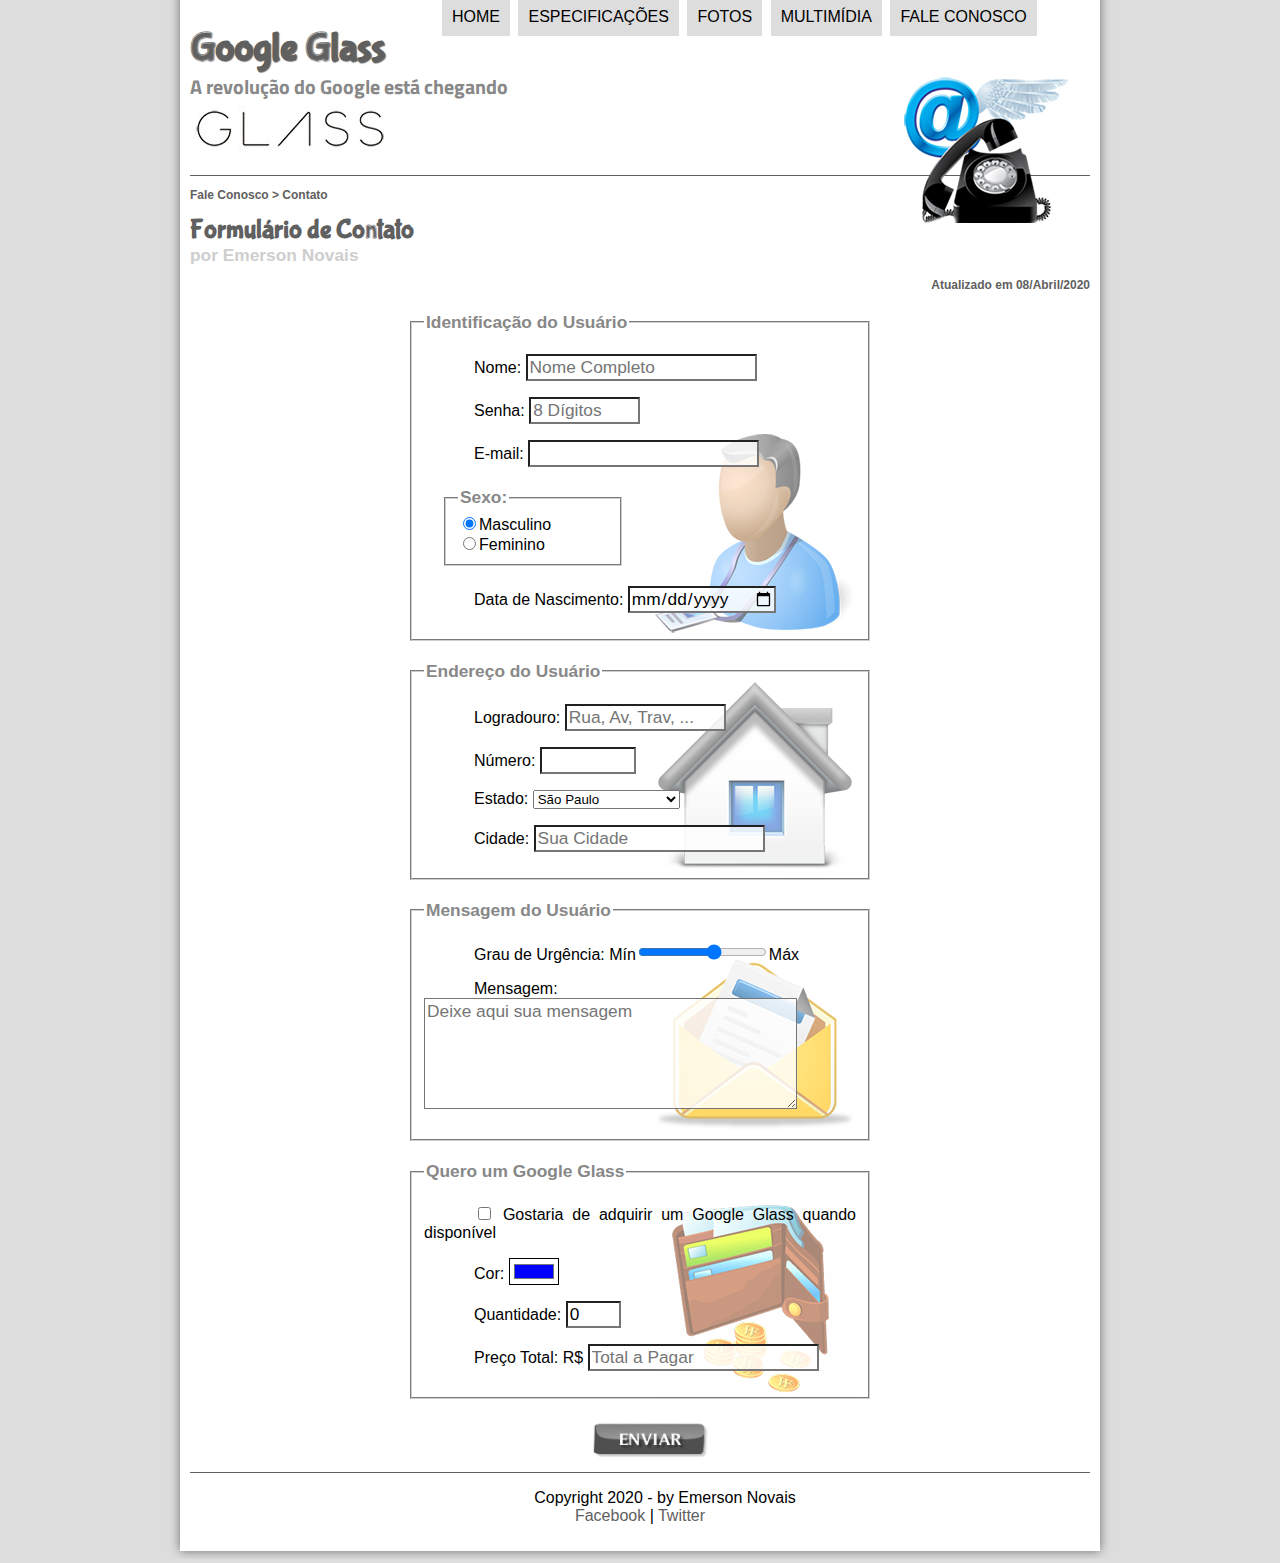
<file: fale-conosco.html>
<!DOCTYPE html>
<html lang="pt-br">
	<head> <!--Cabeçalho-->
		<meta charset="UTF-8"/>
		<title> Tudo sobre Google Glass</title>
		<link rel="stylesheet" type="text/css" href="_css/estilo.css"/>
		<link rel="stylesheet" type="text/css" href="_css/form.css">
	</head>
	<script language="javascript" src="_javascript/funcoes.js"></script>
	<script>
		function calc_total(){
			var qtd = parseInt(document.getElementById('cQtd').value);
			tot = qtd * 1500;
			document.getElementById('cTot').value= tot;		
		}
	</script>	
<body>
	<div id="interface">
		<header id="cabecalho">
			<hgroup>
				<h1>Google Glass</h1>
				<h2>A revolução do Google está chegando</h2>
			</hgroup>
	
			<img id="icone" src="_imagens/contato.png">
			<nav id="menu">
				<h1>Menu Principal</h1>
				<ul type="disc">
					<li onmouseover="mudaFoto('_imagens/home.png')" onmouseout="mudaFoto('_imagens/contato.png')"><a href="index.html">Home</a></li>
					<li onmouseover="mudaFoto('_imagens/especificacoes.png')" onmouseout="mudaFoto('_imagens/contato.png')"><a href="specs.html">Especificações</a></li>
					<li onmouseover="mudaFoto('_imagens/fotos.png')" onmouseout="mudaFoto('_imagens/contato.png')"><a href="fotos.html">Fotos</a></li>
					<li onmouseover="mudaFoto('_imagens/multimidia.png')" onmouseout="mudaFoto('_imagens/contato.png')"><a href="multimidia.html">Multimídia</a></li>
					<li onmouseover="mudaFoto('_imagens/contato.png')" onmouseout="mudaFoto('_imagens/contato.png')"><a href="fale-conosco.html">Fale Conosco</a></li>
				</ul>
			</nav>
		</header>
		
		<section id="corpo-full">
			<article id="noticia-pricipal">
				<header id="cabecalho-artigo">
					<hgroup>
						<h3>Fale Conosco > Contato</h3>
						<h1>Formulário de Contato</h1>
						<h2>por Emerson Novais</h2>
						<h3 class="direita">Atualizado em 08/Abril/2020</h3>
					</hgruop>
				</header>

				<form method="post" id="fContato" action="mailto:novaisilva@bol.com.br" oninput="calc_total();">
					<fieldset id="usuario"><legend>Identificação do Usuário</legend>
						<p><label for="cNome">Nome:</label>
						<input type="text" name="tNome" id="cNome" size="20" maxlength="30" placeholder="Nome Completo"/></p>
						<p><label for="cSenha">Senha:</label> 
						<input type="password" name="tSenha" id="cSenha" size="8" maxlength="8" placeholder="8 Dígitos"/></p>
						<p><label for="cMail">E-mail:<label> 
						<input type="email" name="tMail" id="cMail" size="20" maxlength="40"/></p>
						<fieldset id="sexo"><legend>Sexo:</legend>
							<input type="radio" name="tSexo" id="cMasc" checked /><label for="cMasc" >Masculino</label><br/>
							<input type="radio" name="tSexo" id="cFem"/><label for="cFem">Feminino</label>
						</fieldset>
						<p><label for="cNasc">Data de Nascimento:</label> 
						<input type="date" name="tNasc" id="cNasc"/></p>
					</fieldset>

					<fieldset id="endereco"><legend>Endereço do Usuário</legend>
						<p><label for="cRua">Logradouro:</label> 
						<input type="text" name="tRua" id="cRua" size="13" maxlength="80" placeholder="Rua, Av, Trav, ..."/></p>
						<p><label for="cNum">Número:</label> 
						<input type="number" name="tNum" id="cNum" min="0" max="99999"/></p>
						<p><label for="cEst">Estado:</label> 
						<select  name="tEst" id="cEst"/>
							<optgroup label="Região Sudeste">
								<option value="RJ">Rio de Janeiro</option>	
								<option value="SP" selected>São Paulo</option>
								<option value="MG">Minas Gerais</option>
							</optgroup>
							<optgroup label="Região Sul">				
								<option value="PR">Paraná</option>
								<option value="SC">Santa Catarina</option>
								<option value="Rs">Rio Grande do Sul</option>
							</optgroup>		
						</select></p>
						<p><label for="cCid">Cidade:</label> 
						<input type="text" name="tCid" id="cCid" size="20" maxlength="40" placeholder="Sua Cidade" list="cidades"/></p>
						<datalist id="cidades">
							<option value="Rio de Janeiro"></option>
							<option value="Nova Iguaçu"></option>
							<option value="Niterói"></option>
							<option value="Belford Roxo"></option>	
						</datalist>	
					</fieldset>

					<fieldset id="mensagem"><legend>Mensagem do Usuário</legend>
						<p><label for="cUrg">Grau de Urgência:</label>
						Mín<input type="range" name="tUrg" id="cUrg" min="0" max="10" step="2"/>Máx</p>
						<p><label for="cMsg">Mensagem:</label>
						<textarea type="" name="tMsg" id="cMsg" cols="35" rows="5" placeholder="Deixe aqui sua mensagem"></textarea></p>
					</fieldset>

					<fieldset id="pedido"><legend>Quero um Google Glass</legend>
						<p><input type="checkbox"name="tPed" id="cPed" chacked/>
						<label for="cPed">Gostaria de adquirir um Google Glass quando disponível</label></p>
						<p><label for="cCor">Cor:</label>
						<input type="color" name="tCor" id="cCor" value="#0000FF"/></p>
						<p><label for="cQtd">Quantidade:</label>
						<input type="number" name="tQtd" id="cQtd" min="0" max="5" value="0"/></p>
						<p><label for="cTot">Preço Total: R$</label>
						<input type="text" name="tTot" id="cTot" placeholder="Total a Pagar" readonly/></p>
					</fieldset>
						
						<!--<input type="submit" value="Enviar"> botão mais simples -->
						<input id="botao-enviar" type="image" name="tEnviar" src="_imagens/botao-enviar.png"/>
					
				</form>
			</article>
		</section>		

		<footer id="rodape">
			<p>Copyright 2020 - by Emerson Novais<br/> 
			<a href="http://facebook.com/cursosemvideo" target="_blank">Facebook</a> | 
			<a href="twitter.com/cursosemvideo" target="_blank">Twitter</a></p>
		</footer>
	</div>
</body>
</html>
</file>
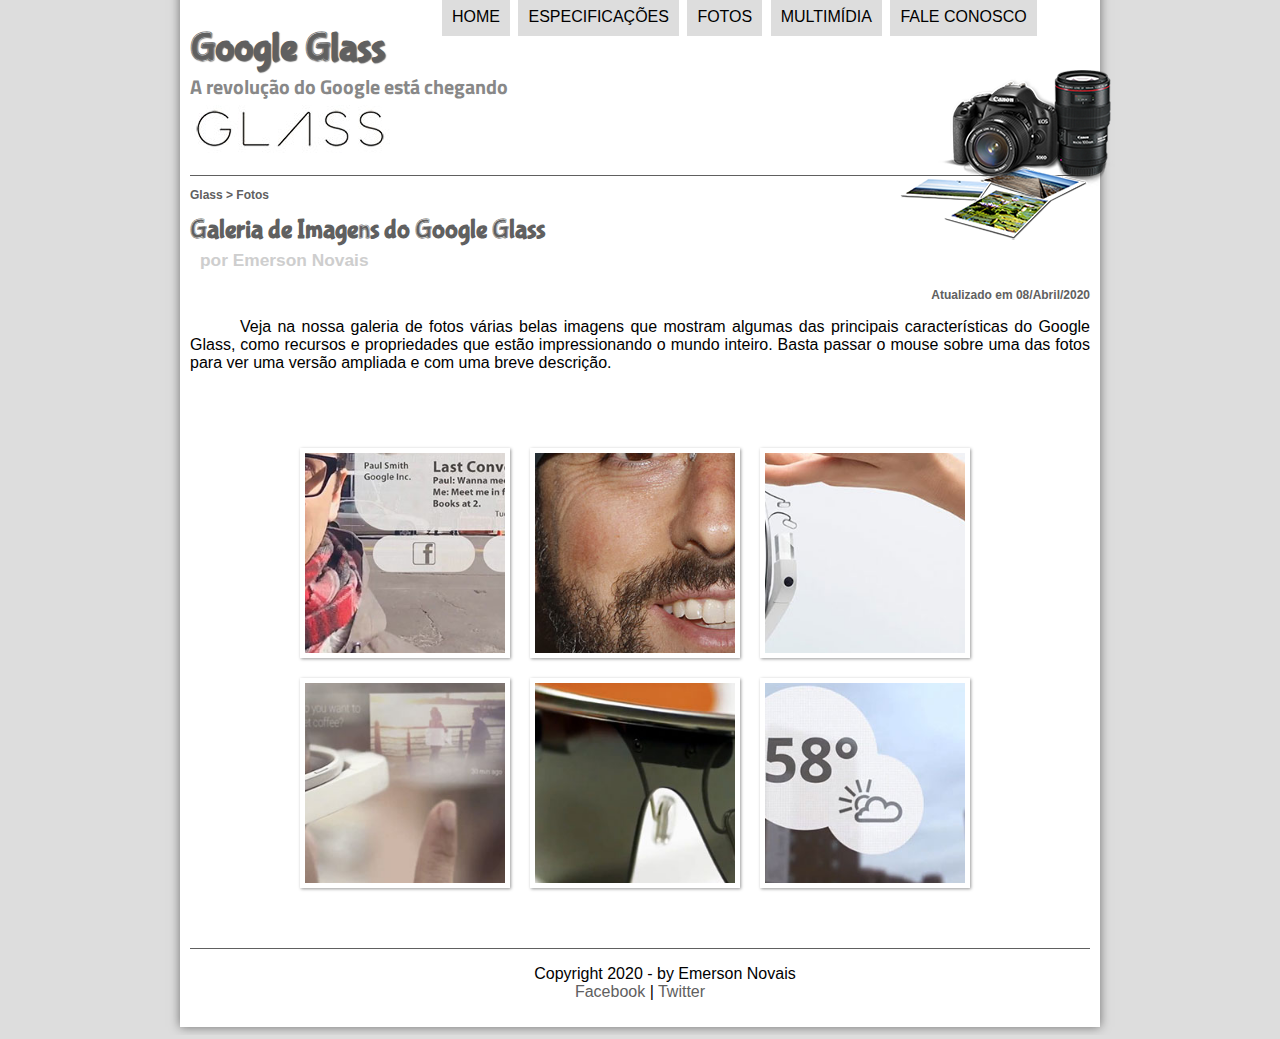
<file: fotos.html>
<!DOCTYPE html>
<html lang="pt-br">
<head> <!--Cabeçalho-->
	<meta charset="UTF-8"/>
	<title> Tudo sobre Google Glass</title>
    <link rel="stylesheet" href="_css/estilo.css"/>
	<link rel="stylesheet" href="_css/fotos.css"/>
</head>
<script language="javascript" src="_javascript/funcoes.js"></script>
<body>
<div id="interface">

	<header id="cabecalho">
	<hgroup>
	<h1>Google Glass</h1>
	<h2>A revolução do Google está chegando</h2>
	</hgroup>
	
	<img id="icone" src="_imagens/fotos.png">
<nav id="menu">
<h1>Menu Principal</h1>
<ul type="disc">
	<li onmouseover="mudaFoto('_imagens/home.png')" onmouseout="mudaFoto('_imagens/fotos.png')"><a href="index.html">Home</a></li>
	<li onmouseover="mudaFoto('_imagens/especificacoes.png')" onmouseout="mudaFoto('_imagens/fotos.png')"><a href="specs.html">Especificações</a></li>
	<li onmouseover="mudaFoto('_imagens/fotos.png')" onmouseout="mudaFoto('_imagens/fotos.png')"><a href="fotos.html">Fotos</a></li>
	<li onmouseover="mudaFoto('_imagens/multimidia.png')" onmouseout="mudaFoto('_imagens/fotos.png')"><a href="multimidia.html">Multimídia</a></li>
	<li onmouseover="mudaFoto('_imagens/contato.png')" onmouseout="mudaFoto('_imagens/fotos.png')"><a href="fale-conosco.html">Fale Conosco</a></li>
</ul>
</nav>
	</header>
	
	<section id="corpo-full">	
	<article id="noticia-principal">
		<header id="cabecalho-artigo">
			<hgruop>
				<h3>Glass > Fotos</h3>
				<h1>Galeria de Imagens do Google Glass</h1>
				<h2>por Emerson Novais</h2>
				<h3 class="direita">Atualizado em 08/Abril/2020</h3>
			</hgroup>
		</header>	

		<p>Veja na nossa galeria de fotos várias belas imagens que mostram algumas das principais características do Google Glass, como recursos e propriedades que estão impressionando o mundo inteiro. Basta passar o mouse sobre uma das fotos para ver uma versão ampliada e com uma breve descrição.</p>
		<ul id="album-fotos">
			<li id="foto01"><span>Agenda e lembretes</span></li>
			<li id="foto02"><span>Sergey Brin usando o Glass</span></li>
			<li id="foto03"><span>Leve e compacto</span></li>
			<li id="foto04"><span>Sensação de uma tela de 50"</span></li>
			<li id="foto05"><span>Vários tipos de lente</span></li>
			<li id="foto06"><span>Informações importantes</span></li>
		</ul>
		
	</article>
</section>

<footer id="rodape">
	<p>Copyright 2020 - by Emerson Novais<br/> 
	<a href="http://facebook.com/cursosemvideo" target="_blank">Facebook</a> | 
	<a href="twitter.com/cursosemvideo" target="_blank">Twitter</a></p>
</footer>
</div>
</body>
</html>
</file>
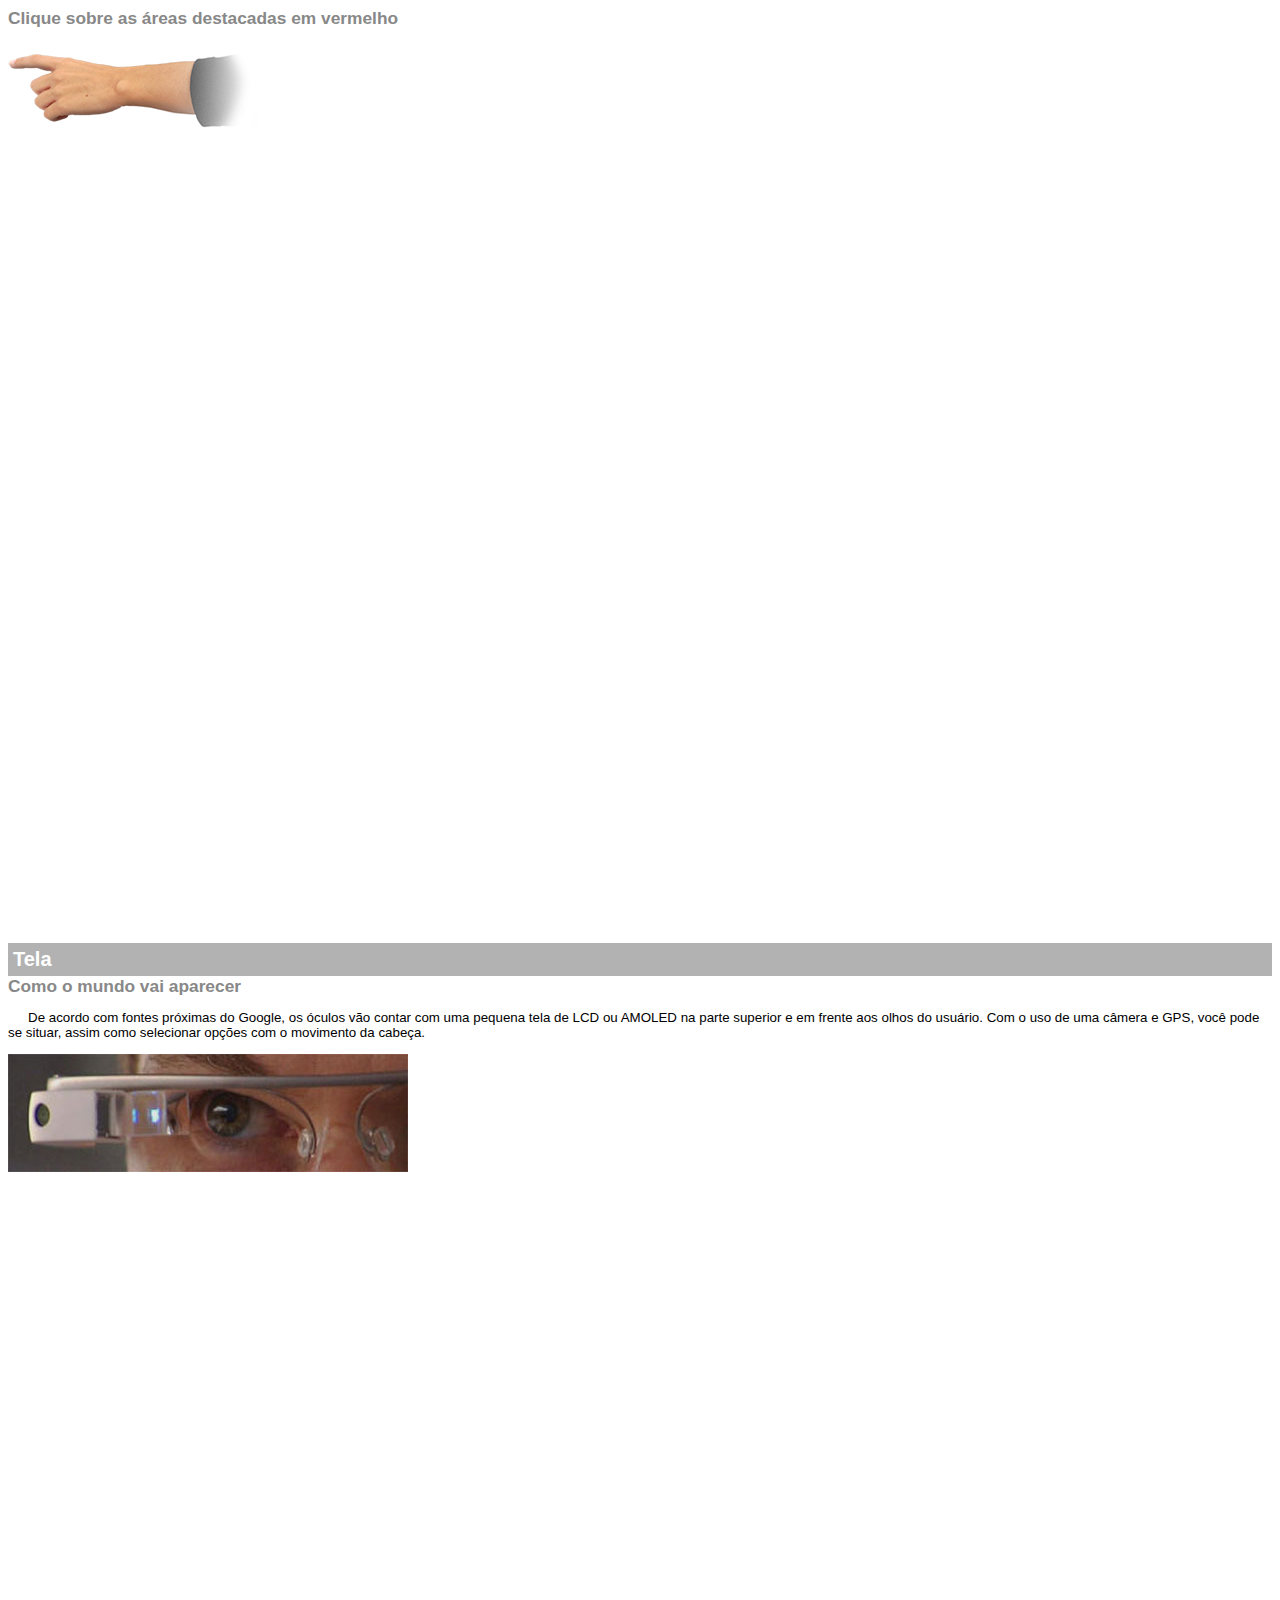
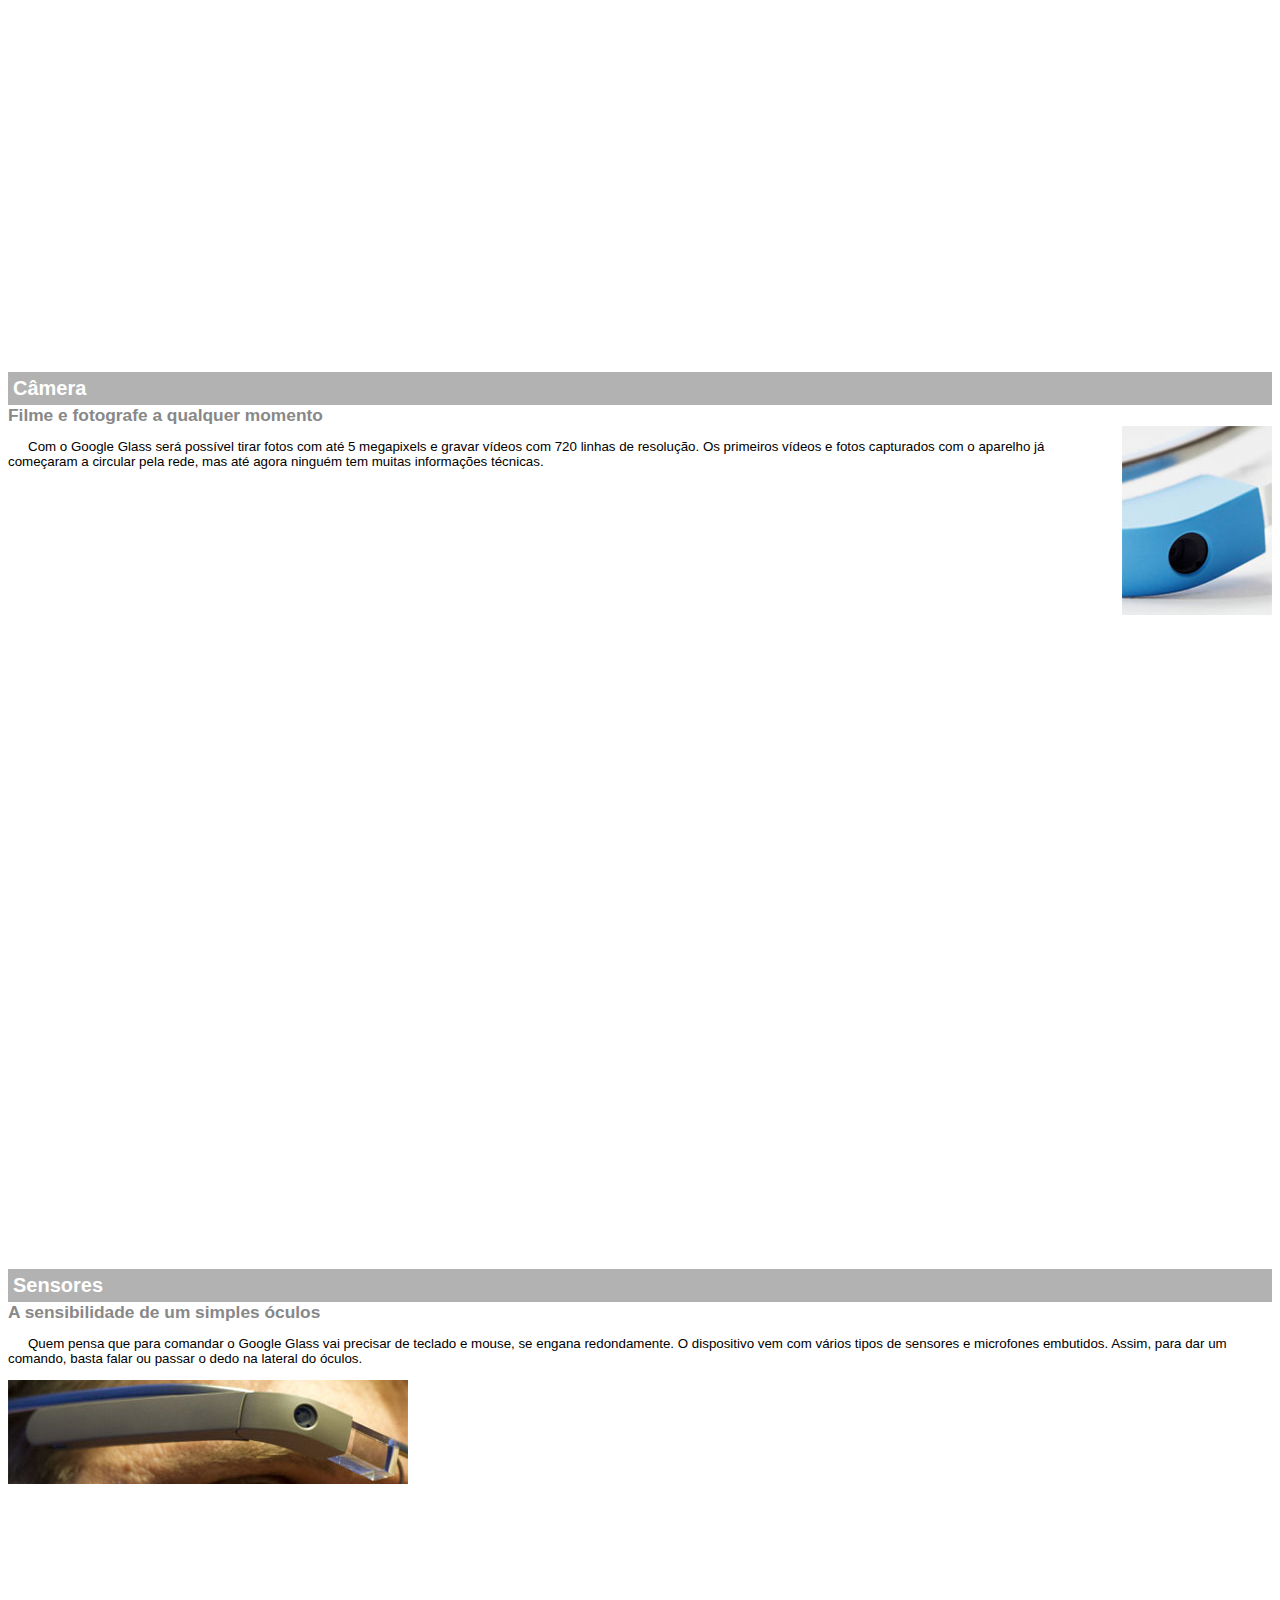
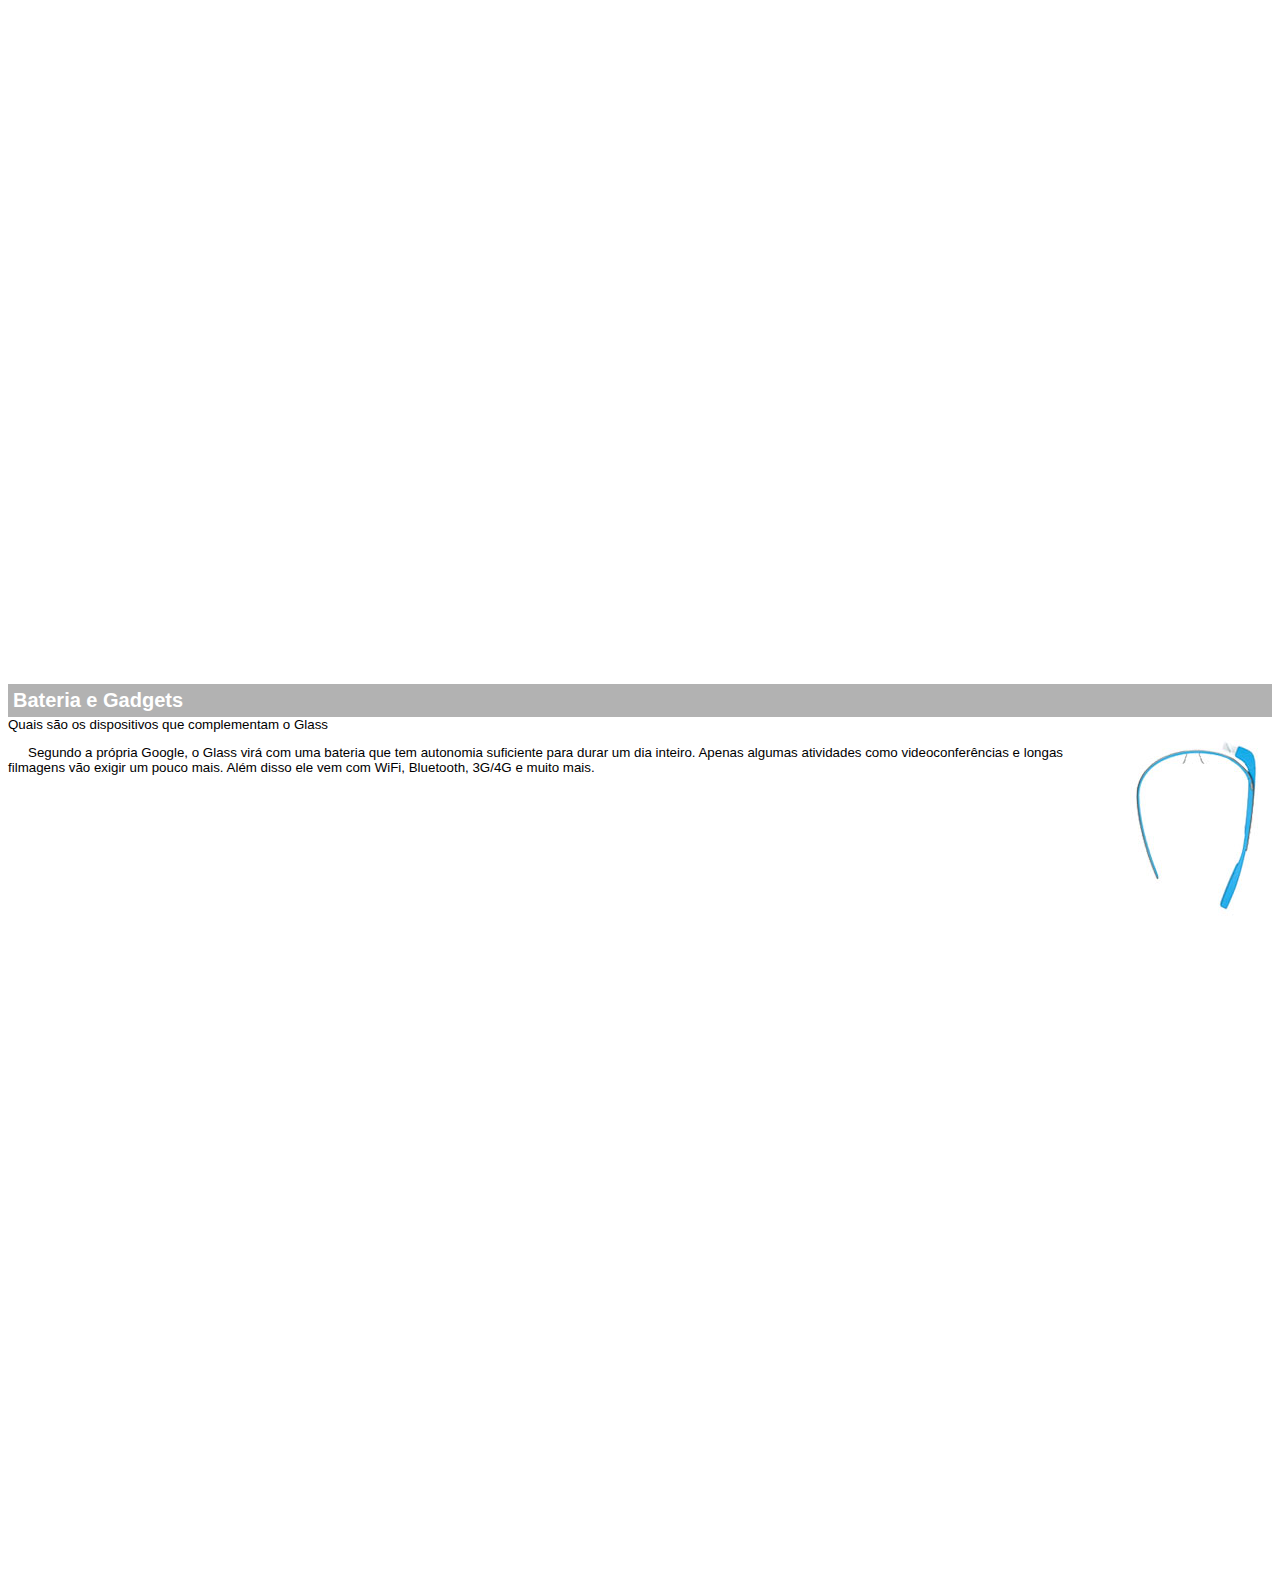
<file: google-glass.html>
<!DOCTYPE>
<html>
<head>
	<meta charset="UTF-8"/>
	<title>Informações sobre Google Glass</title>
	<style>
		body{
			font-family: Arial;
			font-size: 10pt;	
		}
		p{
			text-align:justufy;
			text-indent: 20px;
		}
		article h1{
			font-size: 15pt;
			color: #ffffff;
			background-color: rgba(0,0,0,.3);
			padding: 5px;
			margin: 0px;
		}
		article h2{
			font-size: 13pt;
			color: #888888;
			margin: 0px;
		}
		article{
			margin-bottom: 800px; 
		}
		img.img-dir{
			display: block;
			float: right;
			margin-left: 5px;
		}
	</style>
</head>
<body>
<article id="topo">
	<header>
		<h2>Clique sobre as áreas destacadas em vermelho</h2>
	</header>	
	<img src="_imagens/mao.png" alt="mao apontando para esquerda"/>
</article>

<article id="tela">
	<header>
		<h1>Tela</h1>
		<h2>Como o mundo vai aparecer</h2>
	</header>	
	<p>De acordo com fontes próximas do Google, os óculos vão contar com uma pequena tela de LCD ou AMOLED na parte superior e em frente aos olhos do usuário. Com o uso de uma câmera e GPS, você pode se situar, assim como selecionar opções com o movimento da cabeça.</p>
	<img src="_imagens/det-tela.jpg" alt="Tela do Google Glass"/>
</article>

<article id="camera">
	<header>
		<h1>Câmera</h1>
		<h2>Filme e fotografe a qualquer momento</h2>
	</header>	
	<img src="_imagens/det-camera.jpg" class="img-dir" alt="Câmera do Google Glass"/>
	<p>Com o Google Glass será possível tirar fotos com até 5 megapixels e gravar vídeos com 720 linhas de resolução. Os primeiros vídeos e fotos capturados com o aparelho já começaram a circular pela rede, mas até agora ninguém tem muitas informações técnicas.</p>
</article>

<article id="sensores">
	<header>	
		<h1>Sensores</h1>
		<h2>A sensibilidade de um simples óculos</h2>
	</header>	
	<p>Quem pensa que para comandar o Google Glass vai precisar de teclado e mouse, se engana redondamente. O dispositivo vem com vários tipos de sensores e microfones embutidos. Assim, para dar um comando, basta falar ou passar o dedo na lateral do óculos.</p>
	<img src="_imagens/det-touch.jpg" alt="Sensores do Google Glass"/>
</article>

<article id="gadgets">
	<header>
		<h1>Bateria e Gadgets</h1>
		</h2>Quais são os dispositivos que complementam o Glass</h2>
	</header>	
	<img src="_imagens/det-bateria.jpg" class="img-dir" alt="Bateria e Gadgets do Google Glass"/>
	<p>Segundo a própria Google, o Glass virá com uma bateria que tem autonomia suficiente para durar um dia inteiro. Apenas algumas atividades como videoconferências e longas filmagens vão exigir um pouco mais. Além disso ele vem com WiFi, Bluetooth, 3G/4G e muito mais.</p>
</article>
</body>
</html>
</file>
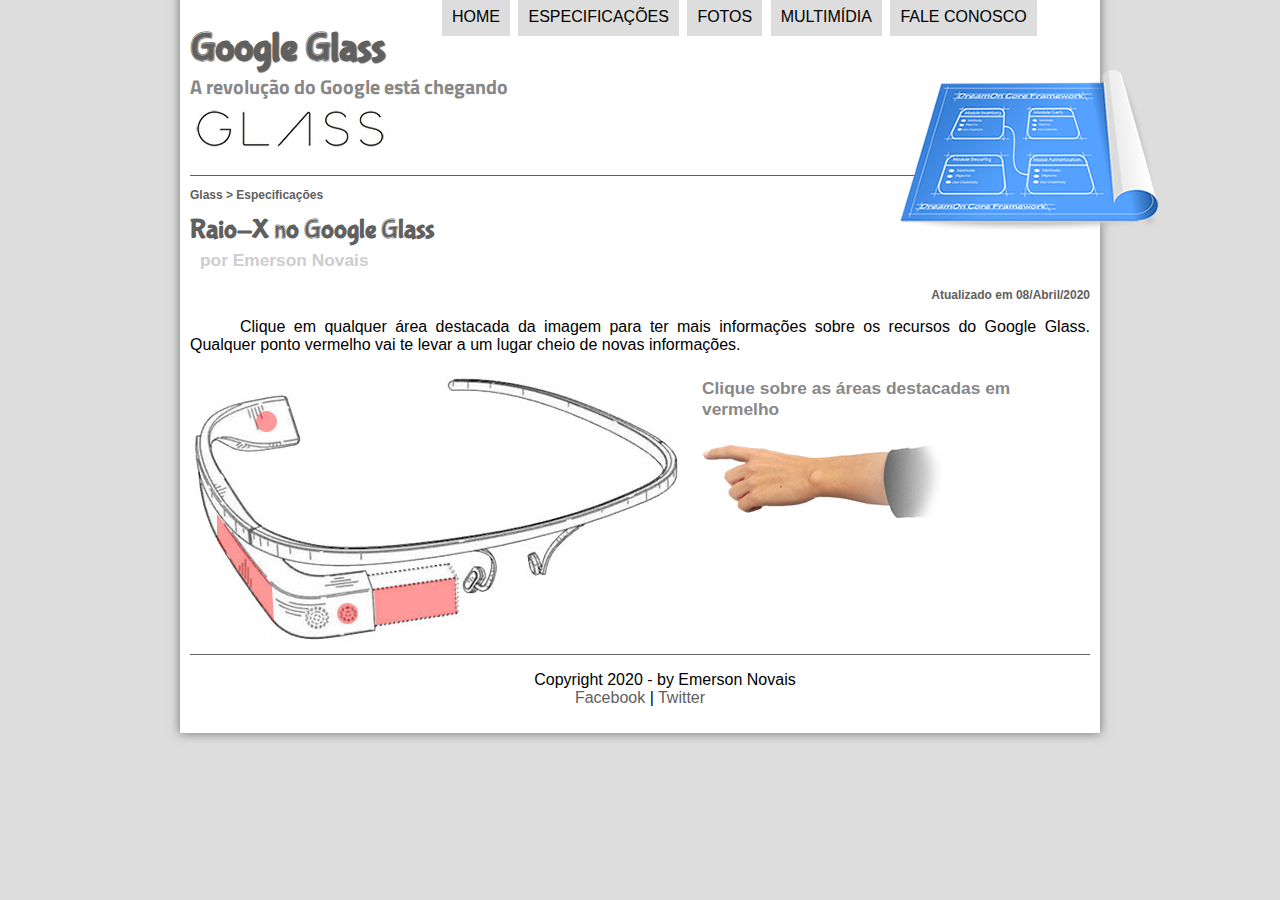
<file: specs.html>
<!DOCTYPE html>
<html lang="pt-br">
<head> <!--Cabeçalho-->
	<meta charset="UTF-8"/>
	<title> Tudo sobre Google Glass</title>
    <link rel="stylesheet" href="_css/estilo.css"/>
	<link rel="stylesheet" href="_css/specs.css"/>
</head>
<script language="javascript" src="_javascript/funcoes.js"></script>
<body>
<div id="interface">

	<header id="cabecalho">
		<hgroup>
			<h1>Google Glass</h1>
			<h2>A revolução do Google está chegando</h2>
		</hgroup>
	
			<img id="icone" src="_imagens/especificacoes.png">
		<nav id="menu">
			<h1>Menu Principal</h1>
			<ul type="disc">
				<li onmouseover="mudaFoto('_imagens/home.png')" onmouseout="mudaFoto('_imagens/especificacoes.png')"><a href="index.html">Home</a></li>
				<li onmouseover="mudaFoto('_imagens/especificacoes.png')" onmouseout="mudaFoto('_imagens/especificacoes.png')"><a href="specs.html">Especificações</a></li>
				<li onmouseover="mudaFoto('_imagens/fotos.png')" onmouseout="mudaFoto('_imagens/especificacoes.png')"><a href="fotos.html">Fotos</a></li>
				<li onmouseover="mudaFoto('_imagens/multimidia.png')" onmouseout="mudaFoto('_imagens/especificacoes.png')"><a href="multimidia.html">Multimídia</a></li>
				<li onmouseover="mudaFoto('_imagens/contato.png')" onmouseout="mudaFoto('_imagens/especificacoes.png')"><a href="fale-conosco.html">Fale Conosco</a></li>
			</ul>
		</nav>
	</header>

<section id="corpo-full">	
	<article id="noticia-principal">
		<header id="cabecalho-artigo">
			<hgruop>
				<h3>Glass > Especificações</h3>
				<h1>Raio-X no Google Glass</h1>
				<h2>por Emerson Novais</h2>
				<h3 class="direita">Atualizado em 08/Abril/2020</h3>
			</hgroup>
		</header>	

		<p>Clique em qualquer área destacada da imagem para ter mais informações sobre os recursos do Google Glass. Qualquer ponto vermelho vai te levar a um lugar cheio de novas informações.</p>

		<section id="conteudo">
			<img src="_imagens/glass-esquema-marcado.jpg" usemap="#meumapa"/>
			<map name="meumapa">
				<area shape="poly" coords="183,220,266,208,267,244,185,255" href="google-glass.html#tela" target="janela"/>
				<area shape="circle" coords="158,243,12" href="google-glass.html#camera" target="janela"/>
				<area shape="circle" coords="76,52,11" href="google-glass.html#gadgets" target="janela"/>
				<area shape="poly" coords="28,143,83,216,84,249,27,169" href="google-glass.html#sensores" target="janela"/>
			</map>
			<iframe src="google-glass.html" name="janela" id="frame-spec"></iframe>
		</section>
		
	</article>
</section>

<footer id="rodape">
	<p>Copyright 2020 - by Emerson Novais<br/> 
	<a href="http://facebook.com/cursosemvideo" target="_blank">Facebook</a> | 
	<a href="twitter.com/cursosemvideo" target="_blank">Twitter</a></p>
</footer>
</div>
</body>
</html>
</file>
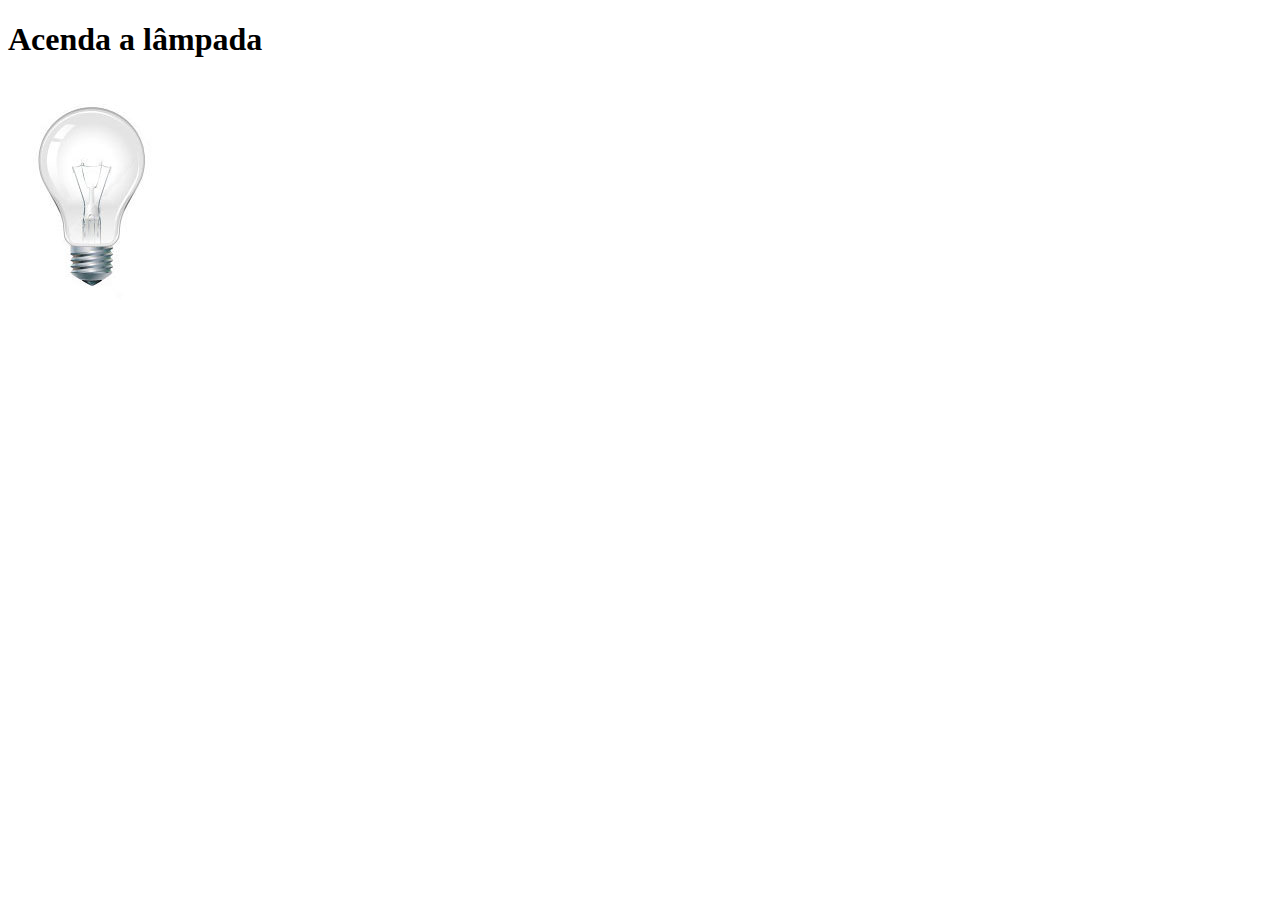
<file: teste.html>
<!DOCTYPE html>
<html lang="pt-br">
<head>
	<meta charset="utf-8">
	<meta http-equiv="X-UA-Compatible" content="IE=edge">
	<title>Teste JavaScript</title>
	<link rel="stylesheet" href="">
	<script>
	var quebrada = false;
		function mudaLampada(tipo) {
			
			if (!quebrada) {
				document.getElementById("luz").src = "_imagens/" + tipo + ".jpg";
				if (tipo == 'lampada-quebrada') {
					quebrada = true;
				};
			}
		};

		// function apagaLampada() {
		// 	document.getElementById("luz").src = "_imagens/lampada-apagada.jpg";
		// }

		// function quebraLampada(){
		// 	document.getElementById("luz").src = "_imagens/lampada-quebrada.jpg";
		// }
	</script>
</head>
<body>
	<h1>Acenda a lâmpada</h1>	
	<img src="_imagens/lampada-apagada.jpg" id="luz" onmouseover="mudaLampada('lampada-acesa')" onmouseout="mudaLampada('lampada-apagada')" onclick="mudaLampada('lampada-quebrada')"/>
</body>
</html>
</file>
<file: _css/estilo.css>
@charset "UTF-8";
@import url(http://fonts.googleapis.com/css?family=Titillium+web);
@font-face{
	font-family: 'FonteLogo';
	src: url("../_fonts/bubblegum-sans-regular.otf");
}
body {
	font-family: Arial, sans-serif;
	background-color: #dddddd;
	color: rgba(0,0,0,1);
}

div#interface{
	width: 900px;
	background-color: #ffffff;
	margin: -20px auto 0px auto;
	box-shadow: 0px 0px 10px rgba(0,0,0,.5);
	padding: 10px;
}	
		
p {
	text-align: justify;
	text-indent: 50px;
}

a{
	color: #606060;
	text-decoration: none;	
}

a:hover{
	text-decoration: underline;
}

header#cabecalho img#icone {
	position: absolute;
	left: 900px;
	top: 70px; 
}

header#cabecalho{
	border-bottom: 1px #606060 solid;
	height: 150px;
	background: url("../_imagens/glass-logo-peq.jpg") no-repeat 0px 80px;	
}

header#cabecalho h1 {
	font-family: 'FonteLogo', sans-serif;
	font-size: 30pt;
	color: #606060;
	text-shadow: 1px 1px 1px rgba(0,0,0,.6);
	padding: 0px;
	margin-bottom: 0px;
}

header#cabecalho h2 {
	font-family: 'Titillium Web', sans-serif;
	color: #888888;
	font-size: 15pt;
	padding: 0px;
	margin-top: 0px;	
}
		
/* Formatação de imagens com legendas */

figure.foto-legenda{
	position: relative;
	border: 8px solid white;
	box-shadow: 1px 1px 4px black;
}	

figure.foto-legenda img{
	width: 100%;
	height: 100%;
}

figure.foto-legenda	figcaption{
	opacity: 0;
	position: absolute;
	top: 0px;
	background-color: rgba(0,0,0,0.4);
	color: white;
	width: 100%;
	height: 100%;
	padding: 10px;
	box-sizing: border-box;
	transition: opacity 1s; 
}
	
figure.foto-legenda:hover figcaption{
	opacity: 1;
}

/* Formatação do Menu*/

nav#menu{
	display: block;
}

nav#menu ul {
	list-style: none;
	text-transform: uppercase;
	position: absolute;
	top: -20px;
	left: 400px;
}

nav#menu li {
	display: inline-block;
	background-color: #dddddd;
	padding: 10px;
	margin: 2px;
	-webkit-transition: blackground-color 1s;
	-moz-transition: blackground-color 1s;
	-ms-transition: blackground-color 1s;
	-o-transition: blackground-color 1s;
	transition: blackground-color 1s;
}

nav#menu li:hover {
	background-color: #606060;
}	

nav#menu h1 {
	display: none;
}	

nav#menu a{
	color: #000000;
	text-decoration: none;
}	

nav#menu a:hover{
	color: #ffffff;
	text-decoration: underline;
}

section#corpo{
	display: block;
	width: 500px;
	float: left;
	border-right: 1px solid #606060;
	padding-right: 15px;
}

article#noticia-principal h2{
	font-size: 13pt;
	color: #606060;
	background-color: #dddddd;
	padding: 5px 0px 5px 10px;
	margin: 10px 0px 10px 0px;
}

header#cabecalho-artigo h1{
	font-family: 'FonteLogo', sans-serif;
	font-size: 20pt;
	color: #606060;
	margin-bottom:	0px;
	margin-top: 0px;
}

.direita{
	text-align: right;
}

header#cabecalho-artigo h2{
	font-size: 13pt;
	color: #cecece;
	background-color: #ffffff;
	margin:0px;	
}

header#cabecalho-artigo h3{
	font-size: 12px;
	color: #606060;	
}


table#tabelaaspec {
	border: 1px solid #606060;
	border-spacing: 0px;
	margin-left: auto;
	margin-right: auto;
}

table#tabelaaspec td{
	border: 1px solid #606060;	
	padding: 10px;
	text-align: center;
	vertical-align: middel;
}

table#tabelaaspec td.ce{
	color: #ffffff;
	background-color: #606060;	
	vertical-align: top;
	font-weight: bold;
}

table#tabelaaspec td.cd{
	color:;
	background-color: #cecece;
}

table#tabelaaspec caption{
	color: #888888;
	font-size: 13pt;
	font-weight: bolder;
}

table#tabelaaspec caption span{
	display: block;
	float: right;
	color: #000000;
	font-size: 8pt;
	margin-top: 10px;
}

aside#lateral {
	display: block;
	width: 350px;
	float: right;
	background-color: #dddddd;
	padding: 10px;
	margin-top: 10px;
	box-shadow: 2px 2px 2px rgba(0,0,0,0.5);
}

aside#lateral h1{
	font-family: 'Fontelogo', sans-serif;
	font-size: 20pt;
	color: #606060;
	margin-top: 0px;	
}

aside#lateral h2{
	background-color: #606060;
	font-size: 13pt;
	color: #ffffff;
	padding: 5px;
	
}

footer#rodape{
	clear: both;
	border-top:1px solid #606060;
}

footer#rodape p{
	text-align: center;
}

video#filme01 {
	display: block;
	position: relative;
	left: -1px;
	top: -10px;
	width: 500px;
}

video#filme02 {
	display: block;
	position: relative;
	left: -1px;
	top: -1px;
	width: 350px;
}
</file>
<file: _css/form.css>
@charset	"UTF-8";

form {
	width: 500px;
	margin: auto;
}

input, textarea {
	font-family: sans-serif;
	font-weight: normal;
	font-size: 13pt;
	background-color: rgba(255,255,255,.8);
}

input:hover, textarea:hover {
	background-color: #dddddd;
}

input#botao-enviar {
	margin: auto;
	width: 120px;
	margin-left: 200px;	
}

legend {
	color: #888888;
	font-weight: bold;
	font-size: 13pt;
	font-family: sans-serif;
}

fieldset{
	border-color: #cecece;
	margin: 20px;
}

fieldset#sexo{
	width: 150px;
}

fieldset#usuario{
	background: url("../_imagens/icone-contato.png") no-repeat 95% 95%;
}

fieldset#endereco{
	background: url("../_imagens/icone-endereco.png") no-repeat 95% 95%;
}

fieldset#mensagem{
	background: url("../_imagens/icone-mensagem.png") no-repeat 95% 95%;
}

fieldset#pedido{
	background: url("../_imagens/icone-pagamento.png") no-repeat 95% 95%;	
}
</file>
<file: _css/fotos.css>
@charset "UTF-8";

ul#album-fotos {
	width: 700px;
	margin: 0 auto;
	padding: 50px;
	overflow: hidden;
	list-style: none;	
}

ul#album-fotos li {
	float: left;
	width: 200px;
	height: 200px;
	margin: 10px;
	border: 5px solid #ffffff;
	background-color: #ffffff;
	box-shadow: 1px 1px 3px rgba(0,0,0,.4);
	-webkit-transition: all .4s ease-in;
}

ul#album-fotos li span {
	opacity: 0;
	color: #ffffff;
	text-shadow: 1px 1px 1px #000000;
	background-color: rgba(0,0,0,.3);
	font-size: 9pt;
	line-height: 370px;
	padding: 5px;	
}

ul#album-fotos li:hover {
	-webkit-transform: scale(1.5);	
}

ul#album-fotos li:hover span {
	opacity: 1;
}

ul#album-fotos li#foto01 {
	background: url('../_imagens/galeria-01.jpg') no-repeat;
	background-position: 50% 50%;
	background-size: 400px 400px;
	background-color: #ffffff;
}
ul#album-fotos li#foto01:hover{
	background-position: 0px 0px;
	background-size: 200px 200px;
}

ul#album-fotos li#foto02 {
	background: url('../_imagens/galeria-02.jpg') no-repeat;
	background-position: 50% 50%;
	background-size: 400px 400px;
	background-color: #ffffff;
}
ul#album-fotos li#foto02:hover{
	background-position: 0px 0px;
	background-size: 200px 200px;
}

ul#album-fotos li#foto03 {
	background: url('../_imagens/galeria-03.jpg') no-repeat;
	background-position: 50% 50%;
	background-size: 400px 400px;
	background-color: #ffffff;
}
ul#album-fotos li#foto03:hover{
	background-position: 0px 0px;
	background-size: 200px 200px;
}

ul#album-fotos li#foto04 {
	background: url('../_imagens/galeria-04.jpg') no-repeat;
	background-position: 50% 50%;
	background-size: 400px 400px;
	background-color: #ffffff;
}
ul#album-fotos li#foto04:hover{
	background-position: 0px 0px;
	background-size: 200px 200px;
}

ul#album-fotos li#foto05 {
	background: url('../_imagens/galeria-05.jpg') no-repeat;
	background-position: 50% 50%;
	background-size: 400px 400px;
	background-color: #ffffff;
}	
ul#album-fotos li#foto05:hover{
	background-position: 0px 0px;
	background-size: 200px 200px;
}

ul#album-fotos li#foto06 {
	background: url('../_imagens/galeria-06.jpg') no-repeat;
	background-position: 50% 50%;
	background-size: 400px 400px;
	background-color: #ffffff;
}
ul#album-fotos li#foto06:hover{
	background-position: 0px 0px;
	background-size: 200px 200px;
}
</file>
<file: _css/specs.css>
@charset "UTF-8";

section#conteudo {
	width:1000px;
	margin: auto;
	
}

iframe#frame-spec {
	width: 400px;
	height: 280px;
	border: none;
	overflow: hidden;
	
}

iframe#frame-spec::-webkit-scrollbar {
	display: none;
}
</file>
